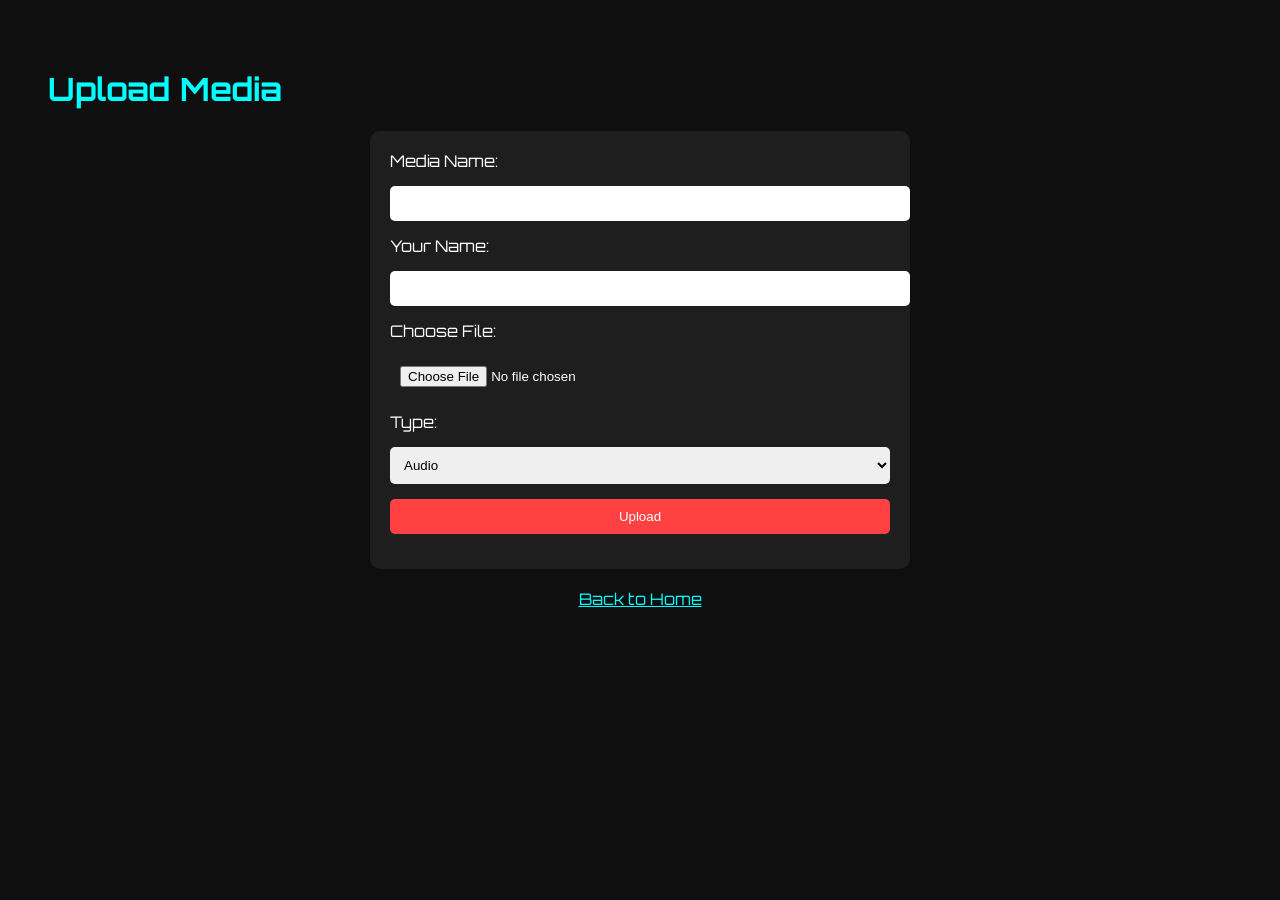
<file: templates/upload.html>
<!DOCTYPE html>
<html lang="en">
<head>
  <meta charset="UTF-8">
  <title>Upload Media - Hitmen Records</title>
  <link href="https://fonts.googleapis.com/css2?family=Orbitron&display=swap" rel="stylesheet">
  <style>
    body {
      font-family: 'Orbitron', sans-serif;
      background-color: #0f0f0f;
      color: white;
      padding: 40px;
    }
    h1 {
      color: #00ffff;
    }
    form {
      background-color: #1e1e1e;
      padding: 20px;
      border-radius: 10px;
      width: 100%;
      max-width: 500px;
      margin: auto;
    }
    input, select, button {
      display: block;
      margin: 15px 0;
      padding: 10px;
      width: 100%;
      border: none;
      border-radius: 5px;
    }
    button {
      background-color: #ff4141;
      color: white;
      cursor: pointer;
    }
    a {
      color: #00ffff;
      display: block;
      text-align: center;
      margin-top: 20px;
    }
  </style>
</head>
<body>
  <h1>Upload Media</h1>
  <form action="/upload" method="post" enctype="multipart/form-data">
    <label for="name">Media Name:</label>
    <input type="text" name="name" required>

    <label for="uploader">Your Name:</label>
    <input type="text" name="uploader" required>

    <label for="file">Choose File:</label>
    <input type="file" name="file" required>

    <label for="type">Type:</label>
    <select name="type">
      <option value="audio">Audio</option>
      <option value="video">Video</option>
    </select>

    <button type="submit">Upload</button>
  </form>
  <a href="/">Back to Home</a>
</body>
</html>
</file>
